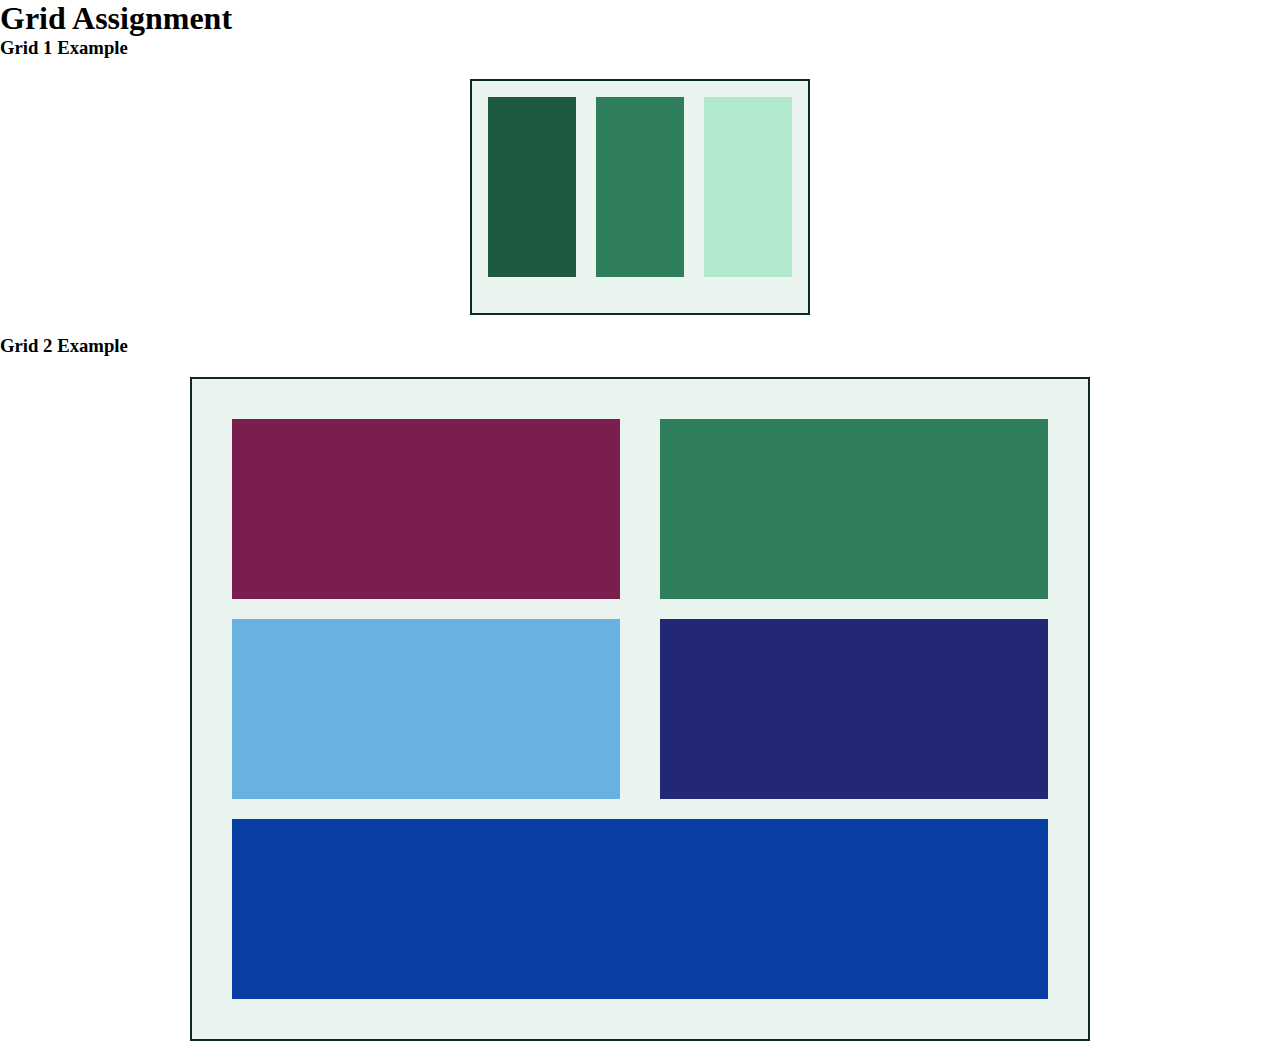
<file: index.html>
<!DOCTYPE html>
<html lang="en">

<head>
    <meta charset="UTF-8">
    <meta name="viewport" content="width=device-width, initial-scale=1.0">
    <title>Document</title>
    <link href="gridstyle.css" rel = "stylesheet" media="only screen and (min-width:480px)">
</head>


<body>

<header> 
    <h1> Grid Assignment </h1>
</header>

    <main>
        <section>

      <h3>Grid 1 Example</h3>

      <!-- main box -->
      <div class="grid1">

        <!-- one class (grid1box) to make all column boxes the same & another for COLOR-->
        <div class="grid1box green1"></div>
        <div class="grid1box green2"></div>
        <div class="grid1box green3"></div>
      </div>
    </section>


  <section>
      <h3>Grid 2 Example</h3>

      <!-- main box -->
      <div class="grid2">

        <!-- one class (grid1box) to make all column boxes the same & another for COLOR-->
        <div class="grid2box color1"></div>
        <div class="grid2box color2"></div>
        <div class="grid2box color3"></div>
        <div class="grid2box color4"></div>
        <div class="grid2box color5 grid2wide"></div>
      </div>
    </section>



  </main>


</body>
</html>
</file>
<file: gridstyle.css>
* { 
    margin: 0; 
    padding: 0; 
    box-sizing: border-box; 
}

/* GRID 1 */

.grid1 {
    display: grid;
    grid-template-rows: 200px;          /* height of the bars */
    grid-template-columns: 1fr 1fr 1fr; /* 3 equal columns inside*/
    column-gap: 20px;                   /* spacing between each of the columns/bars */
    width: 340px;                       /*  width of the main frame/box */
    padding: 16px;                        /*  spacing for main box */
    background-color: #E8F4ED;          /* color of the main box/grid */
    border: 2px solid #0A2A1F;              /* border for the main box/grid */
    margin: 20px auto;                     /* center on page */
}

.grid1box {
    height: 180px;                      /* height for the columns inside */
}

/* colors for each of the boxes*/
.green1     { background-color: #1E5A42; }
.green2 { background-color: #2E7D5B; }
.green3    { background-color: #B2E8CC; }



/* GRID 2 */

.grid2{
    display: grid;
    grid-template-rows: 160px 160px ;      /* height of the bars */
    grid-template-columns: 1fr 1fr;    /* only need 2 equal columns inside*/
    gap: 40px;                   /* spacing between rows and columns */
    width: 900px;                       /*  width of the main frame/box */
    padding: 40px;                        /*  spacing for main box */
    background-color: #E8F4ED;          /* color of the main box/grid */
    border: 2px solid #0A2A1F;              /* border for the main box/grid */
    margin: 20px auto;                     /* center on page */
}


.grid2box {
  /* height of the boxes inside */
  height: 180px;
}


/* making one box that stretches across BOTH columns */
.grid2wide { grid-column: 1 / span 2; }

/* adding colors to the boxes */
.color1     { background: #7A1F4D; }
.color2 { background: #2E7D5B; }
.color3    { background: #69b1e1; }
.color4    { background: #222875; }
.color5    { background: #093fa4; }
</file>
